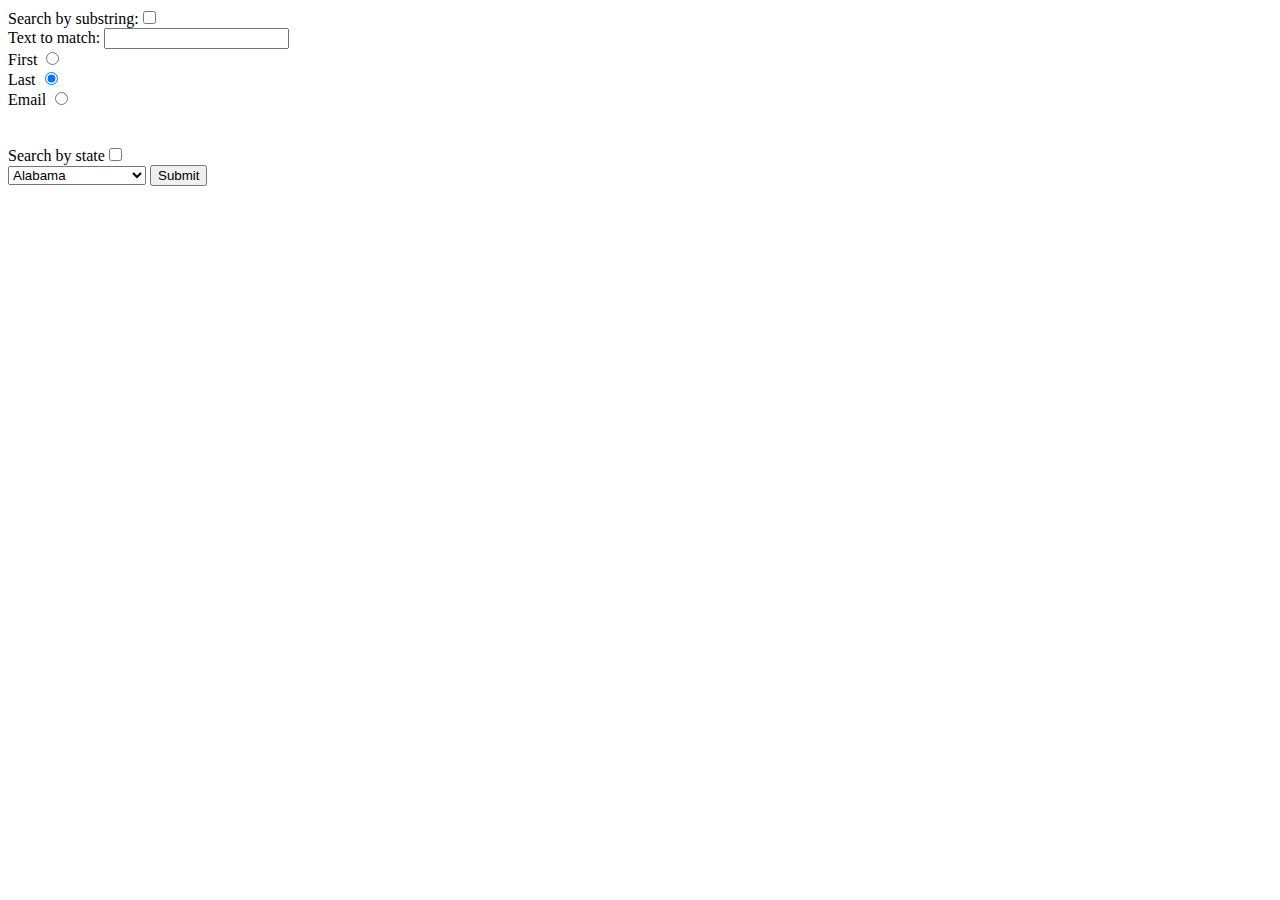
<file: Extras/lab12html.html>
<!DOCTYPE html>
<html>
<head>
</head>
<body>
<form method="GET" action="lab12.py">
Search by substring:<input type="checkbox" name="substring" value="bysub"><br>
Text to match: <input type="text" name="query"><br>
First <input type="radio" name="searchType" value="first"><br>
Last <input type="radio" name="searchType" value="last" checked><br>
Email <input type="radio" name="searchType" value="email"><br>
<br>
<br>
Search by state<input type="checkbox" name="selectState" value="on"><br>
    <select name="state" size="1">
	<option>Alabama</option>
	<option>Alaska</option>
	<option>Arizona</option>
	<option>Arkansas</option>
	<option>California</option>
	<option>Colorado</option>
	<option>Connecticut</option>
	<option>Delaware</option>
	<option>Florida</option>
	<option>Georgia</option>
	<option>Hawaii</option>
	<option>Idaho</option>
	<option>Illinois</option>
	<option>Indiana</option>
	<option>Iowa</option>
	<option>Kansas</option>
	<option>Kentucky</option>
	<option>Louisiana</option>
	<option>Maine</option>
	<option>Maryland</option>
	<option>Massachusetts</option>
	<option>Michigan</option>
	<option>Minnesota</option>
	<option>Mississippi</option>
	<option>Missouri</option>
	<option>Montana</option>
	<option>Nebraska</option>
	<option>Nevada</option>
	<option>New Hampshire</option>
	<option>New Jersey</option>
	<option>New Mexico</option>
	<option>New York</option>
	<option>North Carolina</option>
	<option>North Dakota</option>
	<option>Ohio</option>
	<option>Oklahoma</option>
	<option>Oregon</option>
	<option>Pennsylvania</option>
	<option>Rhode Island</option>
	<option>South Carolina</option>
	<option>South Dakota</option>
	<option>Tennessee</option>
	<option>Texas</option>
	<option>Utah</option>
	<option>Vermont</option>
	<option>Virginia</option>
	<option>Washington</option>
	<option>West Virginia</option>
	<option>Wisconsin</option>
	<option>Wyoming</option>
	<option>District of Columbia</option>
    </select>


<input type="submit" name="submit">
</form>

</body>
</html>
</file>
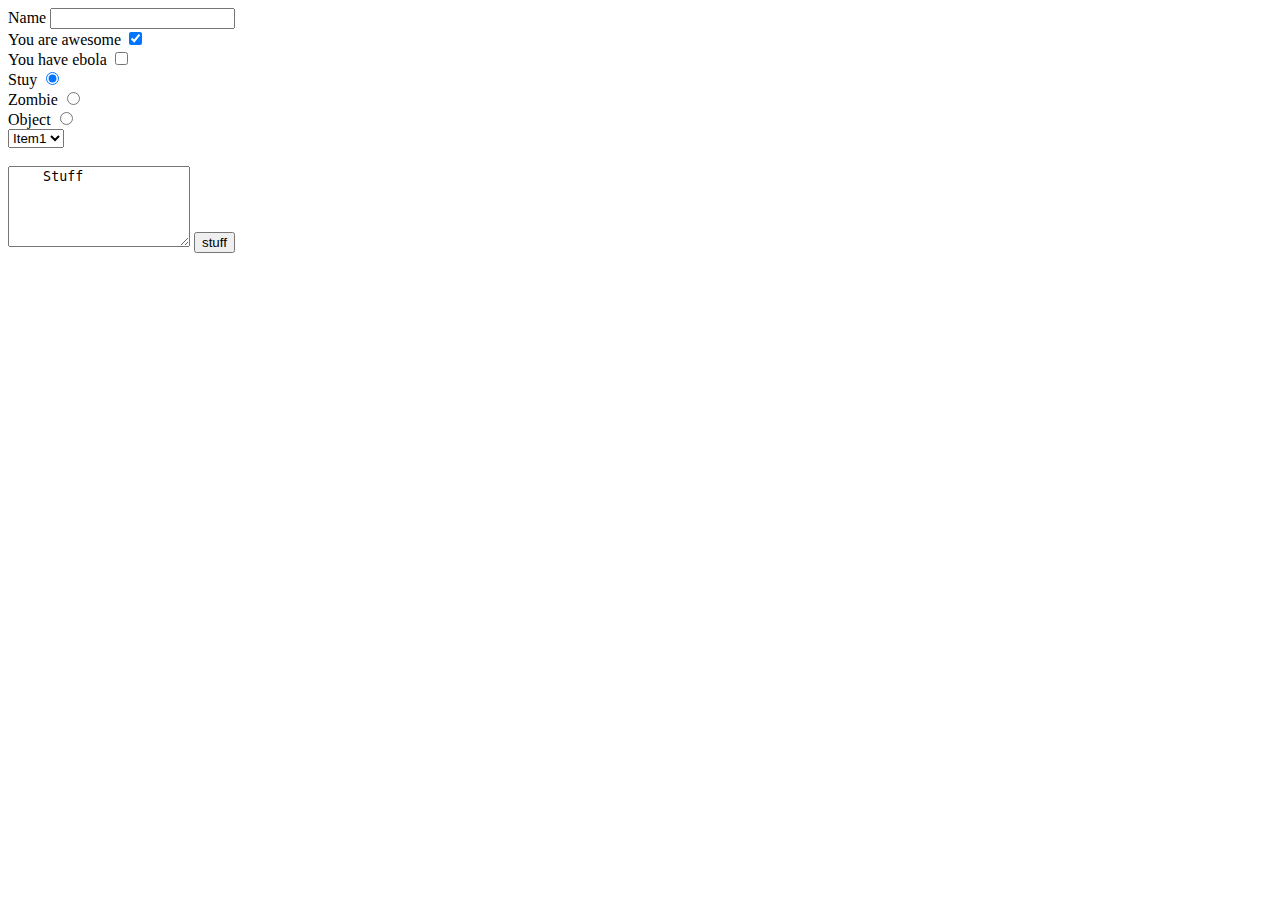
<file: HTMLForm/form.html>
<!DOCTYPE html> 
<html>
<head>
</head>
<body>
<form method = "GET" action="form.html">
    Name
    <input type="text" name="yourname"><br>
    You are awesome
    <input type="checkbox" name="isAwesome" value="True" checked><br>
    You have ebola
    <input type="checkbox" name="ebola" value="True"><br>
    Stuy
    <input type="radio" name="life_state" value="sleep deprived" checked><br>
    Zombie
    <input type="radio" name="life_state" value="undead"><br>
    Object
    <input type="radio" name="life_state" value="nolife"><br>
    <select name="items" size="1"> 
    	<option> Item1 </option>
    	<option> Item2 </option>
    	<option> Item3 </option>
    	<option> Item4 </option>
    	<option> Item5 </option>
    </select><br><br>
    <textarea rows="5" name="manyText" cols="20">
    Stuff 
    </textarea>
  	
    <input type="submit" name="clickMe" value="stuff">

</form>

</body>



</html>
</file>
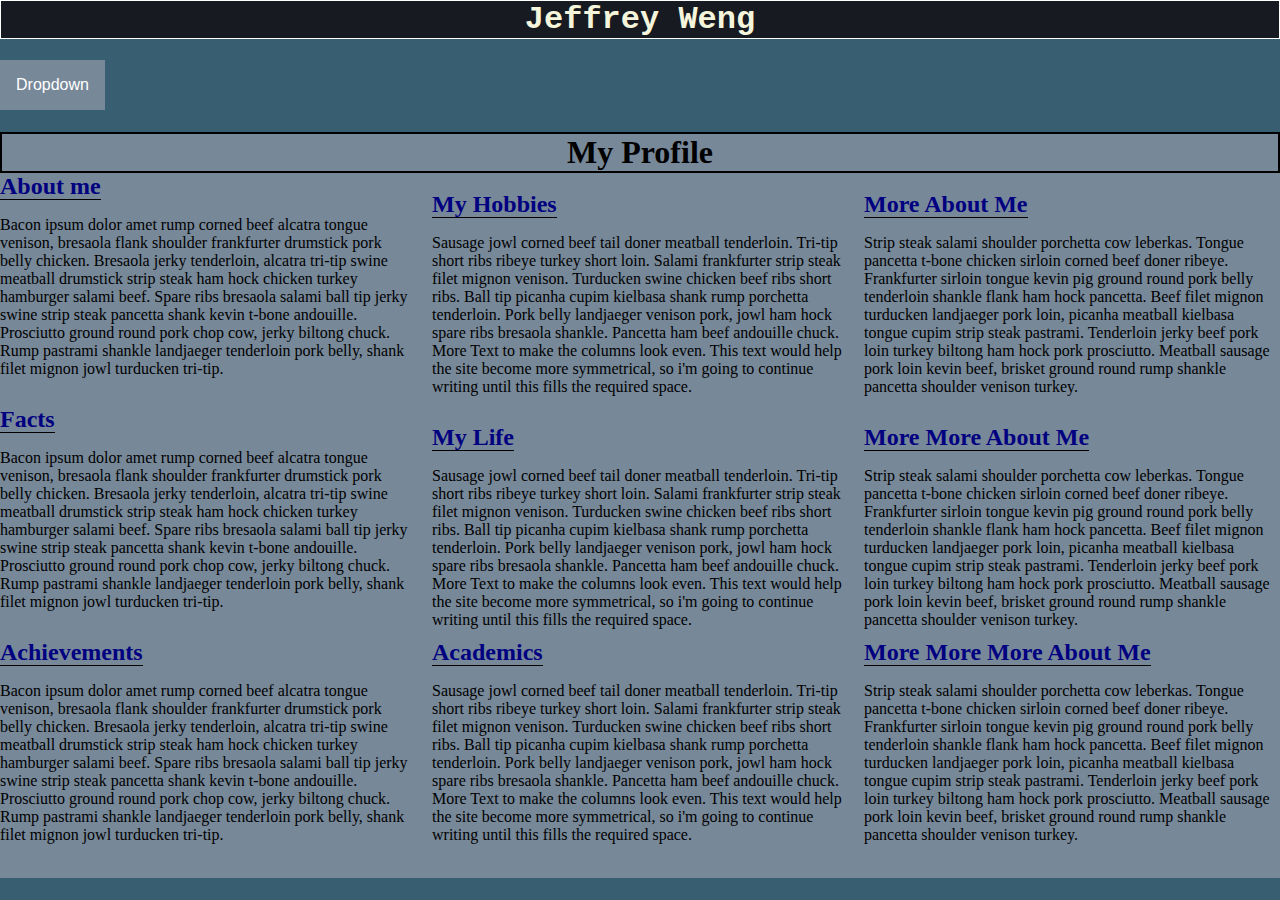
<file: misc/profilepage.html>
<!DOCTYPE html>
<html>
<head>
    <style>
        div {
            -webkit-column-count: 3;
            -moz-column-count: 3;
            column-count: 3;
            background-color: lightslategrey; 
        }
        body {
            margin: 0px;
            background-color: #385F71;
        }
        h1 {
            text-align: center;
        }
        #heading1 {
            margin-top: 0px; 
            font-family: Courier New; 
            background-color: #171a21;
            color: beige;
            border: 1px solid white;
        }
        #myprofile {
            margin-bottom: 0;
            background-color: lightslategray;
            border: 2px solid black;
        }
        
        h2 {
            font-family: "Times New Roman";
            display: inline;
            border-bottom: 1px solid black;
            color: navy;
            
        }
        .dropbtn {
            background-color: lightslategrey;
            color: white;
            padding: 16px;
            font-size: 16px;
            border: none;
            cursor: pointer;
        }

        .dropdown {
            position: relative;
            display: inline-block;
        }

        .dropdown-content {
            display: none;
            position: absolute;
            background-color: #f9f9f9;
            width: 110px;
            height: 250px;
            box-shadow: 0px 8px 16px 0px rgba(0,0,0,0.2);
        }

        .dropdown-content a {
            color: black;
            padding-right: 54px;
            padding-top: 20px;
            padding-bottom: 5px;
            text-decoration: none;
            display: inline-block;
        }

        .dropdown-content a:hover {background-color: #f1f1f1}

        /* Show the dropdown menu on hover */
        .dropdown:hover .dropdown-content {
            display: block;
        }

        .dropdown:hover .dropbtn {
            background-color: #3e8e41;
        }
    </style>
    
 <title> Personal Profile </title> 
</head>
<body>
<h1 id = "heading1"> Jeffrey Weng </h1>
<div class="dropdown" style="background-color: #385F71;">
  <button class="dropbtn">Dropdown</button>
  <div class="dropdown-content">
    <a href="#About me">About Me</a> <br>
    <a href="#My hobbies">My Hobbies</a> <br>
    <a href="#More about me">More About Me</a> <br>
    <a href="#bottom">Bottom</a>
    
  </div>
</div>

<h1 id = "myprofile" style="font-family: Times New Roman;"> My Profile </h1> 
    
 <div>
     <h2><a name="About me">About me</a></h2>
	<p>
	Bacon ipsum dolor amet rump corned beef alcatra tongue venison, 	bresaola flank shoulder frankfurter drumstick pork belly chicken. 	  Bresaola jerky tenderloin, alcatra tri-tip swine meatball 		drumstick strip steak ham hock chicken turkey hamburger salami 		beef. Spare ribs bresaola salami ball tip jerky swine strip steak 	  pancetta shank kevin t-bone andouille. Prosciutto ground round 		pork chop cow, jerky biltong chuck. Rump pastrami shankle 		landjaeger tenderloin pork belly, shank filet mignon jowl 		turducken tri-tip.
	</p>
     <br />
     <h2><a name="My hobbies"> My Hobbies </a></h2>
	<p>
	Sausage jowl corned beef tail doner meatball tenderloin. Tri-tip 	 short ribs ribeye turkey short loin. Salami frankfurter strip 		steak filet mignon venison. Turducken swine chicken beef ribs 		short ribs. Ball tip picanha cupim kielbasa shank rump porchetta 	 tenderloin. Pork belly landjaeger venison pork, jowl ham hock 		spare ribs bresaola shankle. Pancetta ham beef andouille chuck. More Text to make the columns look even. This text would help the site become more symmetrical, so i'm going to continue writing until this fills the required space. 
	</p>
     <br>
     <h2><a name="More about me"> More About Me </a></h2>
	<p>
	Strip steak salami shoulder porchetta cow leberkas. Tongue 		pancetta t-bone chicken sirloin corned beef doner ribeye. 		Frankfurter sirloin tongue kevin pig ground round pork belly 		tenderloin shankle flank ham hock pancetta. Beef filet mignon 		turducken landjaeger pork loin, picanha meatball kielbasa tongue 	 cupim strip steak pastrami. Tenderloin jerky beef pork loin turkey 	   biltong ham hock pork prosciutto. Meatball sausage pork loin kevin 	   beef, brisket ground round rump shankle pancetta shoulder venison 	  turkey.
	</p>


 </div>
    
 <div>
    <h2>Facts</h2>
	<p>
	Bacon ipsum dolor amet rump corned beef alcatra tongue venison, 	bresaola flank shoulder frankfurter drumstick pork belly chicken. 	  Bresaola jerky tenderloin, alcatra tri-tip swine meatball 		drumstick strip steak ham hock chicken turkey hamburger salami 		beef. Spare ribs bresaola salami ball tip jerky swine strip steak 	  pancetta shank kevin t-bone andouille. Prosciutto ground round 		pork chop cow, jerky biltong chuck. Rump pastrami shankle 		landjaeger tenderloin pork belly, shank filet mignon jowl 		turducken tri-tip.
	</p>
     <br />
     <h2> My Life </h2>
	<p>
	Sausage jowl corned beef tail doner meatball tenderloin. Tri-tip 	 short ribs ribeye turkey short loin. Salami frankfurter strip 		steak filet mignon venison. Turducken swine chicken beef ribs 		short ribs. Ball tip picanha cupim kielbasa shank rump porchetta 	 tenderloin. Pork belly landjaeger venison pork, jowl ham hock 		spare ribs bresaola shankle. Pancetta ham beef andouille chuck. More Text to make the columns look even. This text would help the site become more symmetrical, so i'm going to continue writing until this fills the required space. 
	</p>
     <br>
     <h2> More More About Me </h2>
	<p>
	Strip steak salami shoulder porchetta cow leberkas. Tongue 		pancetta t-bone chicken sirloin corned beef doner ribeye. 		Frankfurter sirloin tongue kevin pig ground round pork belly 		tenderloin shankle flank ham hock pancetta. Beef filet mignon 		turducken landjaeger pork loin, picanha meatball kielbasa tongue 	 cupim strip steak pastrami. Tenderloin jerky beef pork loin turkey 	   biltong ham hock pork prosciutto. Meatball sausage pork loin kevin 	   beef, brisket ground round rump shankle pancetta shoulder venison 	  turkey.
	</p>


 </div>
    
<div><a name="bottom">
    <h2> Achievements</h2>
	<p>
	Bacon ipsum dolor amet rump corned beef alcatra tongue venison, 	bresaola flank shoulder frankfurter drumstick pork belly chicken. 	  Bresaola jerky tenderloin, alcatra tri-tip swine meatball 		drumstick strip steak ham hock chicken turkey hamburger salami 		beef. Spare ribs bresaola salami ball tip jerky swine strip steak 	  pancetta shank kevin t-bone andouille. Prosciutto ground round 		pork chop cow, jerky biltong chuck. Rump pastrami shankle 		landjaeger tenderloin pork belly, shank filet mignon jowl 		turducken tri-tip.
	</p>
     <br />
     <h2> Academics </h2>
	<p>
	Sausage jowl corned beef tail doner meatball tenderloin. Tri-tip 	 short ribs ribeye turkey short loin. Salami frankfurter strip 		steak filet mignon venison. Turducken swine chicken beef ribs 		short ribs. Ball tip picanha cupim kielbasa shank rump porchetta 	 tenderloin. Pork belly landjaeger venison pork, jowl ham hock 		spare ribs bresaola shankle. Pancetta ham beef andouille chuck. More Text to make the columns look even. This text would help the site become more symmetrical, so i'm going to continue writing until this fills the required space. 
	</p>
     <br>
     <h2> More More More About Me </h2>
	<p>
	Strip steak salami shoulder porchetta cow leberkas. Tongue 		pancetta t-bone chicken sirloin corned beef doner ribeye. 		Frankfurter sirloin tongue kevin pig ground round pork belly 		tenderloin shankle flank ham hock pancetta. Beef filet mignon 		turducken landjaeger pork loin, picanha meatball kielbasa tongue 	 cupim strip steak pastrami. Tenderloin jerky beef pork loin turkey 	   biltong ham hock pork prosciutto. Meatball sausage pork loin kevin 	   beef, brisket ground round rump shankle pancetta shoulder venison 	  turkey.
	</p>

    </a>
 </div>
    

</body>
</html>
</file>
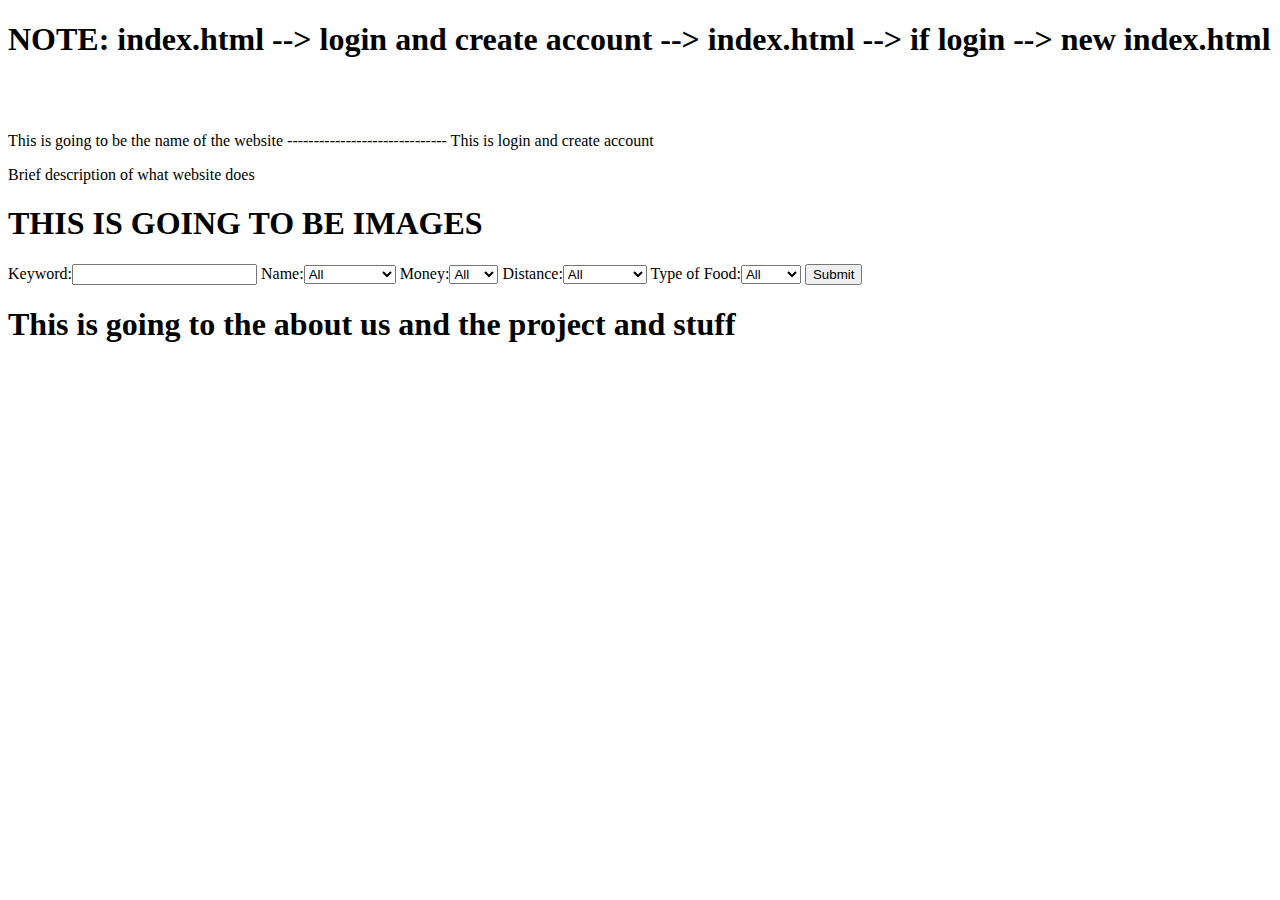
<file: misc/finalproject/0523/homepage.html>
<!DOCTYPE html> 
<html>
	<head> </head>
<body>
	<h1> NOTE: index.html --> login and create account --> index.html --> if login --> new index.html </h1> <br> <br>
	
	<p> This is going to be the name of the website ------------------------------ This is login and create account</p>
	<p> Brief description of what website does </p>
	<h1> THIS IS GOING TO BE IMAGES </h1> 
<form method="GET" action="processdata.py">
	Keyword:<input type="text" name="keyword">

	Name:<select name="name" size="1">
		<option>All</option>
		<option>McDonald's</option>
		<option>Ferry's</option>
	</select>
	Money:<select name="money" size="1">
		<option>All</option>
		<option>1-5</option>
		<option>6-10</option>
	</select>
	Distance:<select name="distance" size="1">
		<option>All</option>
		<option>1-5 miles</option>
		<option>6-10 miles</option>
	</select>
	Type of Food:<select name="food" size="1">
		<option>All</option>
		<option>Food1</option>
		<option>Food2</option>
	</select>
	<input type="submit" name="submit">
</form>

<h1> This is going to the about us and the project and stuff </h1>

</body>

</html>
</file>
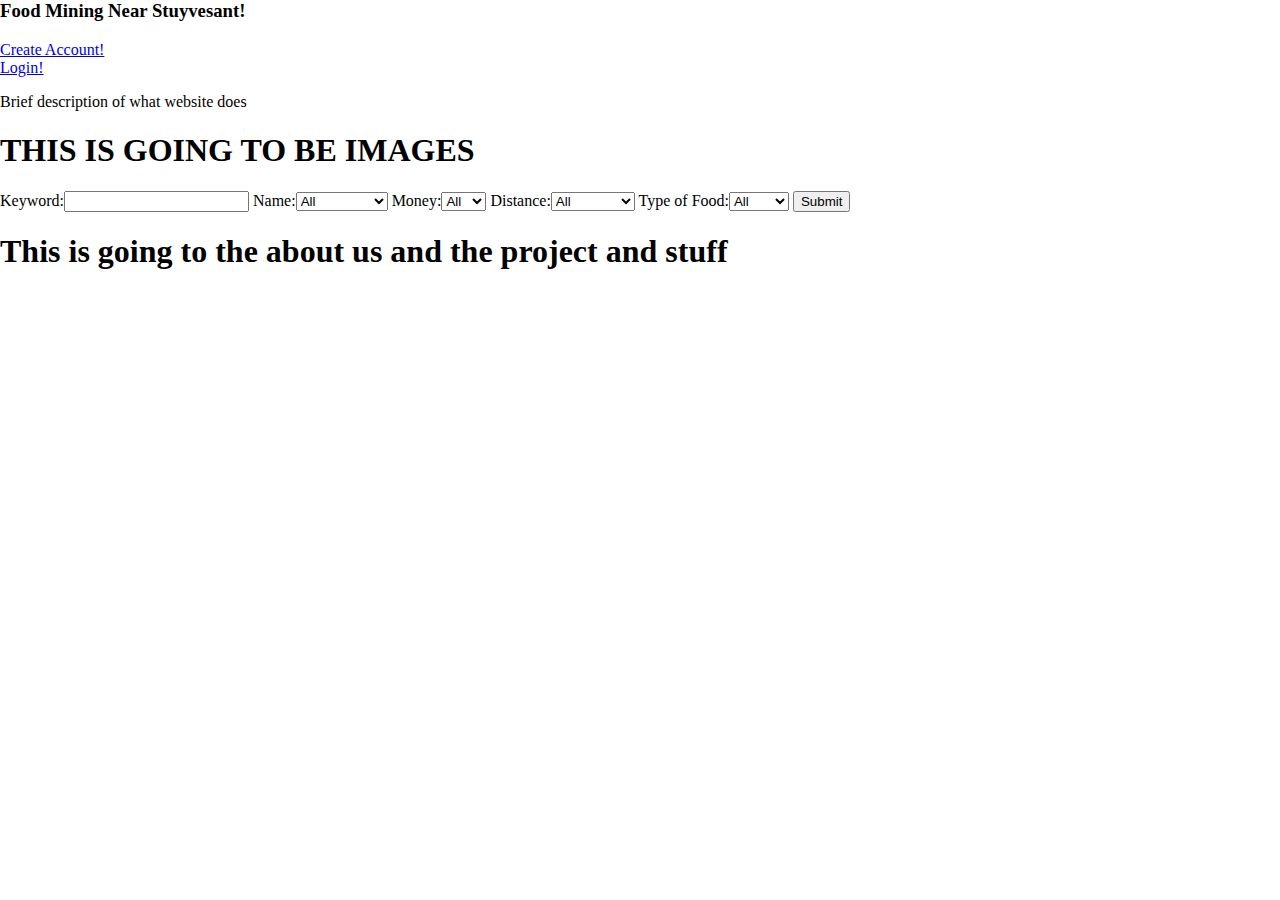
<file: misc/finalproject/0524/homepage.html>
<!DOCTYPE html> 
<html>
<head> 
	<link rel="stylesheet" type="text/css" href="indexpage.css">
</head>
<body>
	<h3>Food Mining Near Stuyvesant!</h3>
	<a href="createaccount.py"> Create Account! </a><br>
	<a href="login.py"> Login! </a> 
	<p> Brief description of what website does </p>
	<h1> THIS IS GOING TO BE IMAGES </h1> 
<form method="GET" action="processdata.py">
	Keyword:<input type="text" name="keyword">

	Name:<select name="name" size="1">
		<option>All</option>
		<option>McDonald's</option>
		<option>Ferry's</option>
	</select>
	Money:<select name="money" size="1">
		<option>All</option>
		<option>$</option>
		<option>$$</option>
		<option>$$$</option>
	</select>
	Distance:<select name="distance" size="1">
		<option>All</option>
		<option>1-5 miles</option>
		<option>6-10 miles</option>
	</select>
	Type of Food:<select name="food" size="1">
		<option>All</option>
		<option>Food1</option>
		<option>Food2</option>
	</select>
	<input type="submit" name="submit">
</form>

<h1> This is going to the about us and the project and stuff </h1>

</body>

</html>
</file>
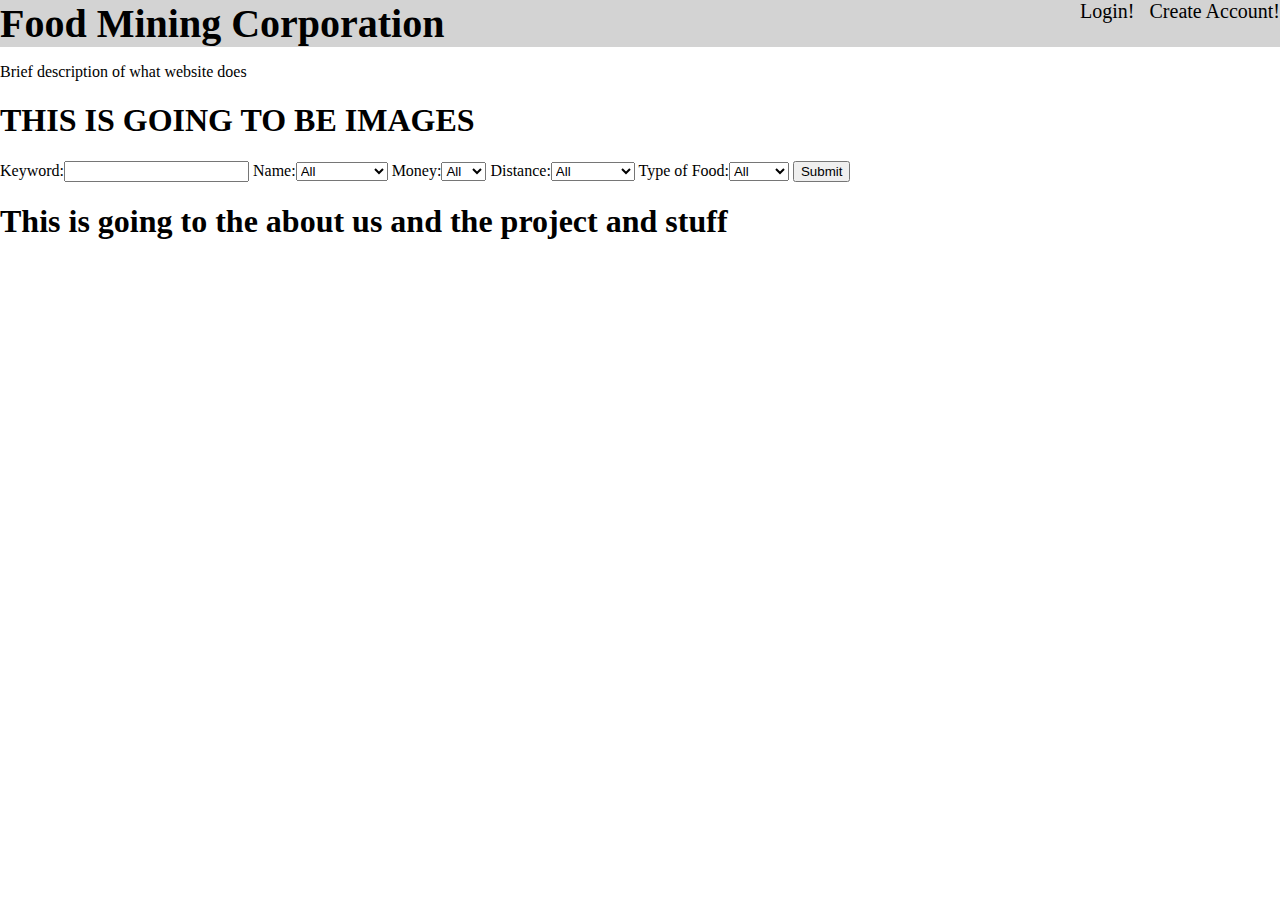
<file: misc/finalproject/0526/homepage.html>
<!DOCTYPE html> 
<html>
<head> 
	<link rel="stylesheet" type="text/css" href="indexpage.css">
</head>
<body>
	<div id="nav-bar"> 
		<h3 id="logo">Food Mining Corporation</h3>
		<a href="createaccount.py" class="accountinfo"> Create Account! </a>
		<a href="login.py" class="accountinfo"> Login! </a> 
	</div>
	<p> Brief description of what website does </p>
	<h1> THIS IS GOING TO BE IMAGES </h1> 
<form method="GET" action="processdata.py">
	Keyword:<input type="text" name="keyword">

	Name:<select name="name" size="1">
		<option>All</option>
		<option>McDonald's</option>
		<option>Ferry's</option>
	</select>
	Money:<select name="money" size="1">
		<option>All</option>
		<option>$</option>
		<option>$$</option>
		<option>$$$</option>
	</select>
	Distance:<select name="distance" size="1">
		<option>All</option>
		<option>1-5 miles</option>
		<option>6-10 miles</option>
	</select>
	Type of Food:<select name="food" size="1">
		<option>All</option>
		<option>Food1</option>
		<option>Food2</option>
	</select>
	<input type="submit" name="submit">
</form>

<h1> This is going to the about us and the project and stuff </h1>

</body>

</html>
</file>
<file: misc/finalproject/0524/indexpage.css>
body {
	margin: 0px;
	padding: 0px;
}

h3 {
	margin-top: 0px;
}
</file>
<file: misc/finalproject/0526/indexpage.css>
body {
	margin: 0px;
	padding: 0px;
}

#nav-bar{
	background-color: lightgrey;
}

#logo {
	margin-top: 0px;
	display: inline;
	font-size: 40px;
}

.accountinfo {
	float: right;
	margin-left:15px;
	font-size: 20px;
	text-decoration: none;
	color: black;
}
.accountinfo:hover {
	color: darkgrey;
	text-decoration: underline;
	
}
</file>
